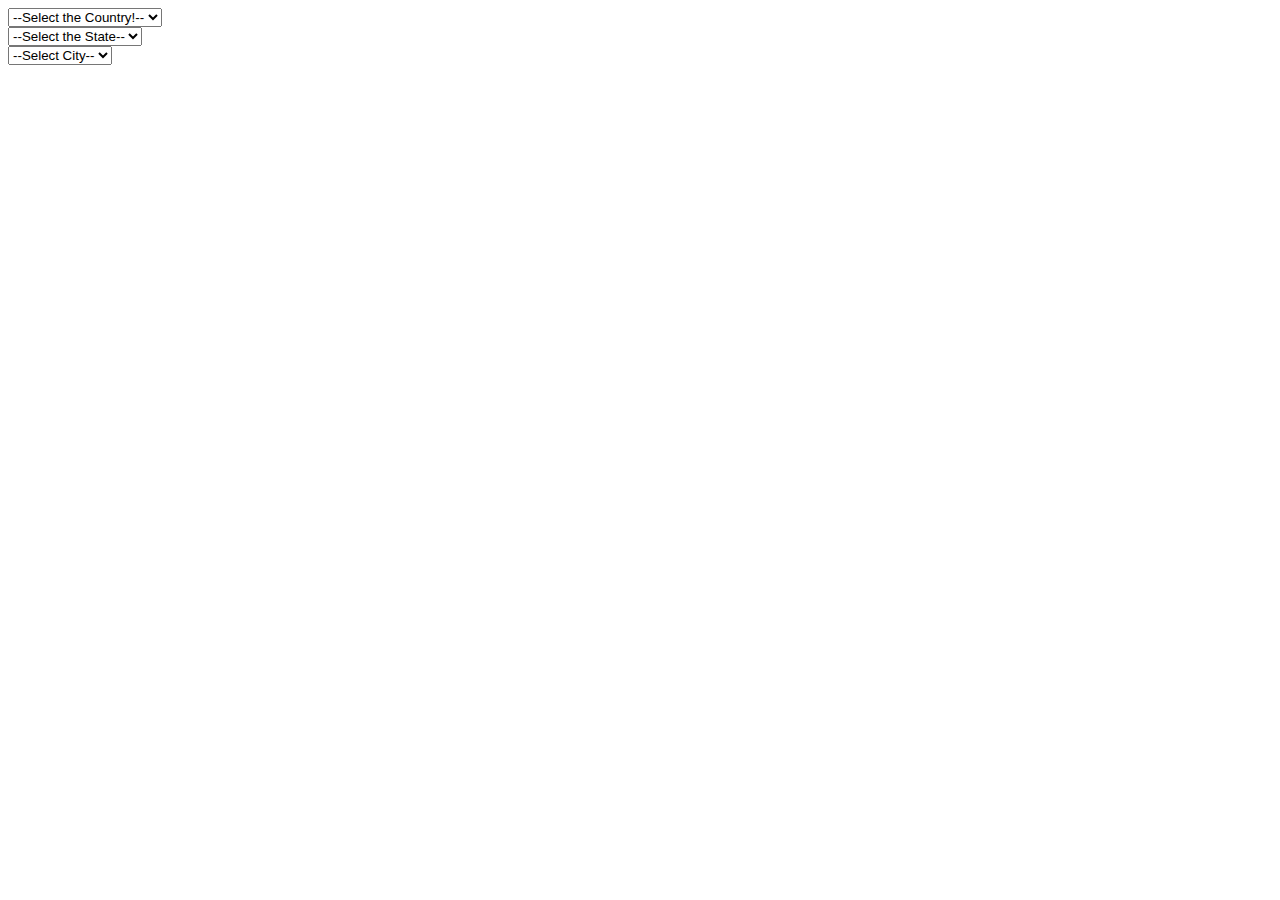
<file: HTML/country_dropdown_js.html>
<html>
    <head>
        <script>
            function country(){
                let cty=document.getElementById("dropcountry").value;
                let state=document.getElementById("dropstate");
                
                for(let i=0;i<state.options.length;i++){
                    let str=state.options[i].value;
                    str=str.slice(0,2);
                    if(str==cty){
                    state.options[i].style.display="block";}
                    else{
                    state.options[i].style.display="none";}
            }
            }
        
            function state(){
                let state=document.getElementById("dropstate").value;
                let cty=document.getElementById("dropcity");
                st=state.slice(2,state.length);
                for(let i=0;i<cty.options.length;i++){
                    let str=cty.options[i].value;
                    str=str.slice(0,2);
                    if(str==st){
                    cty.options[i].style.display="block";}
                    else{
                    cty.options[i].style.display="none";}
                
 }
}
    
            
        </script>
    </head>
    <body>
        <select name="dropdown" id="dropcountry" onchange="country()" >
            <option>--Select the Country!--</option>
            <option value="IN">India</option>
            <option value="US">United States</option>
        </select>
        <br>
        <select id="dropstate" onchange="state()">
            <option>--Select the State--</option>
            <option value="USSA">San Fransico</option>
            <option value="INUP">Uttar Pradesh</option>
            <option value="INUK">Uttarakhand</option>
            <option value="INPU">Punjab</option>
        </select>
        <br>
        <select id="dropcity" onchange="state()">
            <option>--Select City--</option>
            <option value="UPNO">Noida</option>
            <option value="UPME">Meerut</option>
            <option value="UKDE">Dehradun</option>
            <option value="UKHA">Haridwar</option>
            <option value="PUJA">Jalandhar</option>
        </select>
    </body>
</html>
</file>
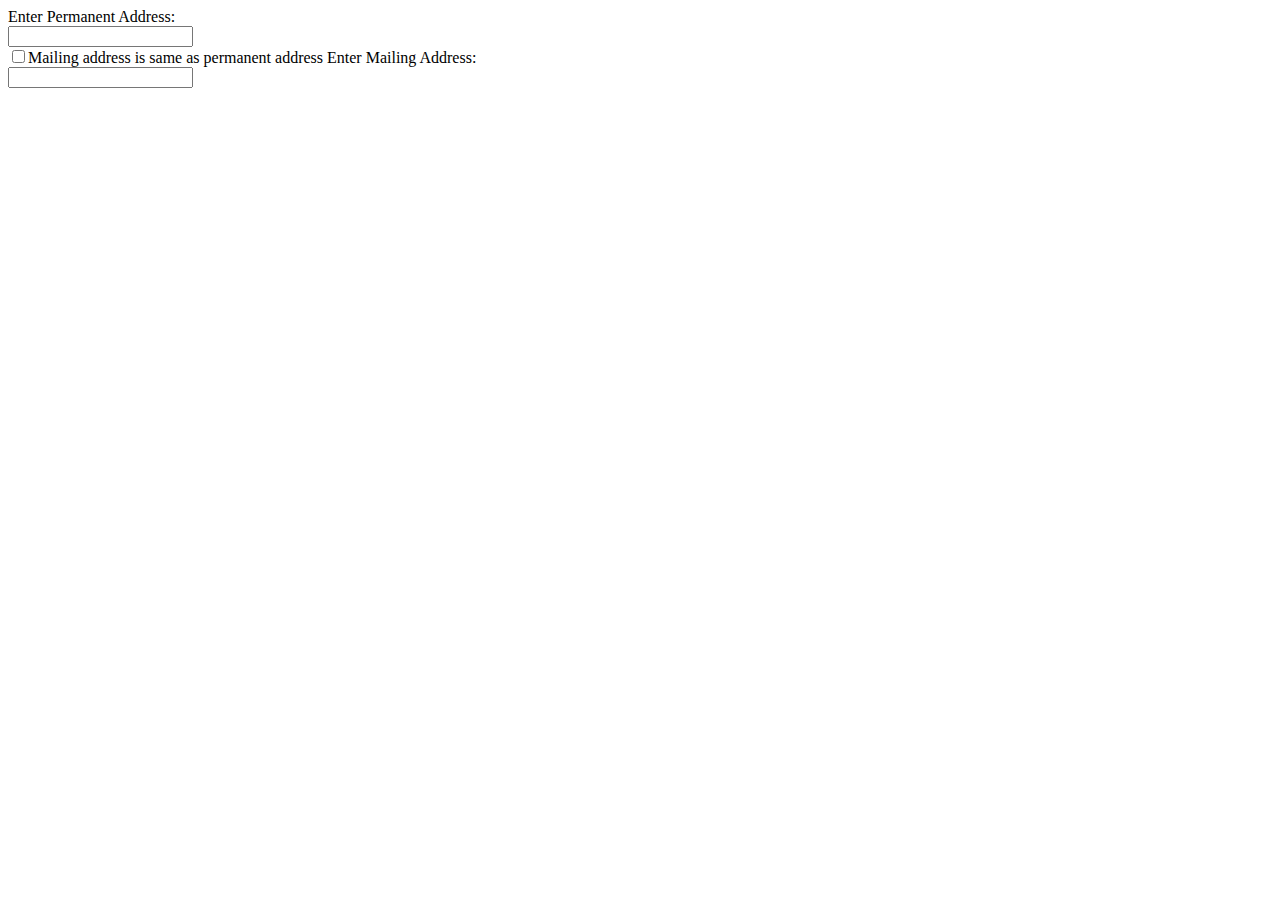
<file: HTML/javascript_tut.html>
<html>
    <head>
        <script>
            function test(){
                let x=document.getElementById("check");
                var add=document.getElementById("permanent");
                var mail=document.getElementById("mailing");
                if(x.checked==true){
                    mail.value=add.value;
                }
            }
        </script>
    </head>
    <body>
        <label>Enter Permanent Address:<br><input type="text" id="permanent" name="permanent"  ></label><br>
        <label><input type="checkbox" id="check" onclick="test()" >Mailing address is same as permanent address</label>
        <label>Enter Mailing Address:<br><input type="text" id="mailing" name="mailing"  ></label>
    </body>
</html>
</file>
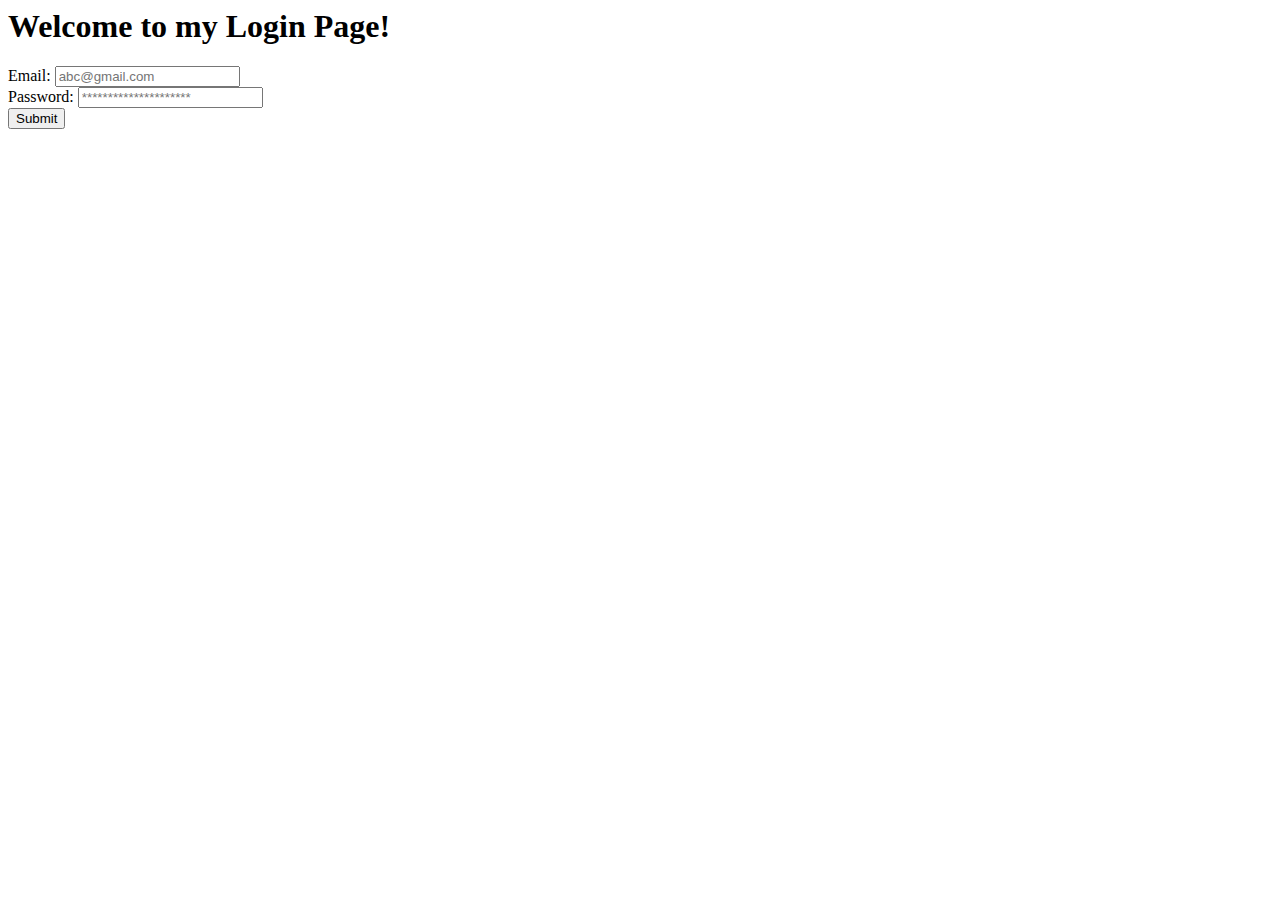
<file: HTML/login.html>
<html>
<p><h1>Welcome to my Login Page!</h1></p>
<form action="sms.html">

<label for="email">Email: </label>
<input type="email" placeholder="abc@gmail.com" name="email"></br>

<label for="password">Password: </label>
<input type="password" name="pwd" placeholder="*********************">
<br>
<input type="submit">


</form>
</html>
</file>
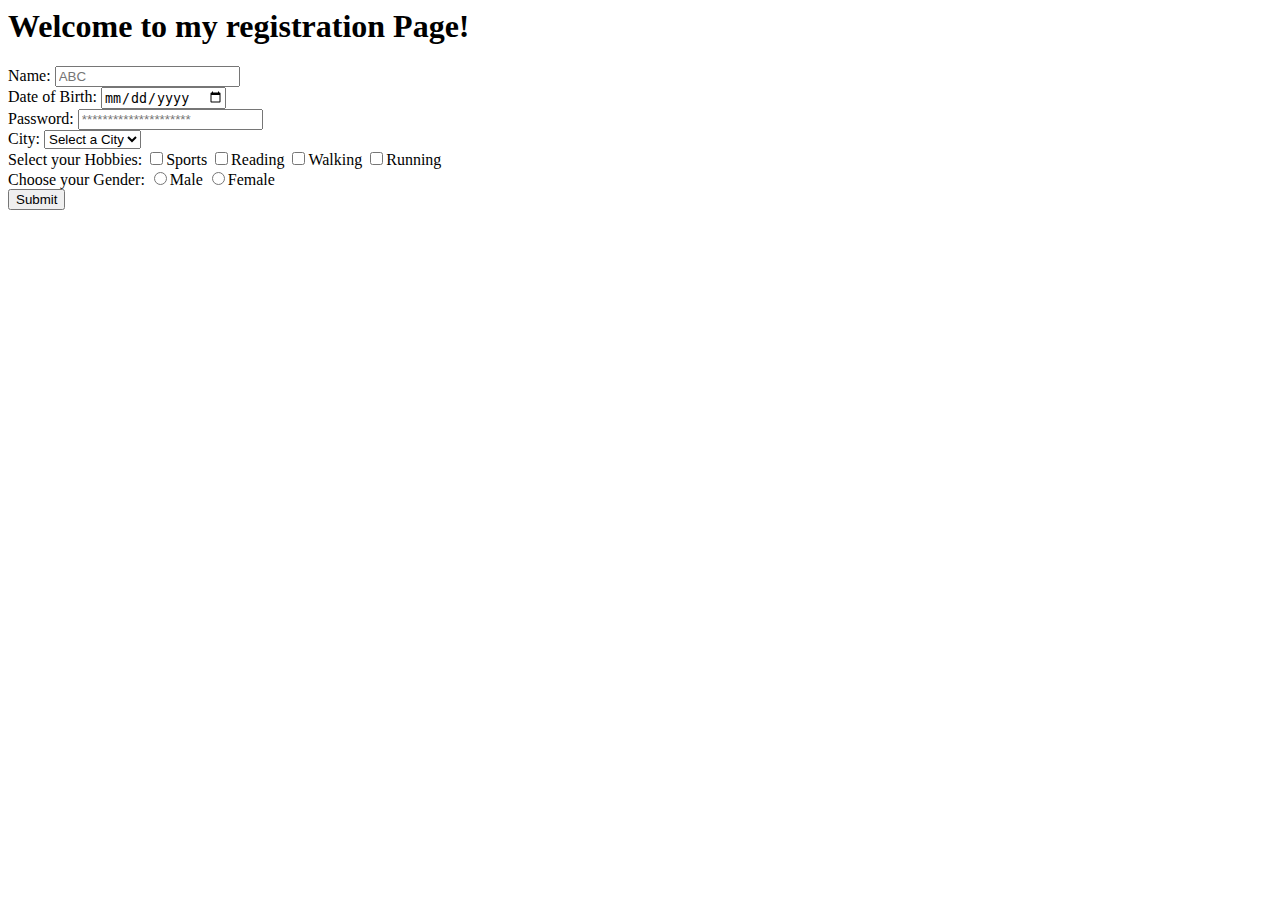
<file: HTML/registration.html>
<html>
<p><h1>Welcome to my registration Page!</h1></p>
<form action="sms.html">

<label for="name" >Name:</label>
<input type="text" placeholder="ABC" name="name"><br>

<label for="dob" >Date of Birth:</label>
<input type="date" name="DOB"><br>

<label for="password" >Password:</label>
<input type="password" name="pwd" placeholder="*********************"><br>


<label for="city" >City:</label>
<select name="city" >
<option value="select">Select a City</option>
<option value="delhi">Delhi</option>
<option value="delhi ncr">Delhi NCR</option>
<option value="banglore">Banglore</option>
<option value="hyderabad">Hyderabad</option>
<option value="varanasi">Varanasi</option>
</select>
<br>


<label for ="hobbies">Select your Hobbies:</label>
<input type="checkbox" name="hobbies1" value="Sports"><label for="hobbies1">Sports</label>
<input type="checkbox" name="hobbies2" value="Reading"><label for="hobbies2">Reading</label>
<input type="checkbox" name="hobbies3" value="Walking"><label for="hobbies3">Walking</label>
<input type="checkbox" name="hobbies4" value="Running"><label for="hobbies4">Running</label>
<br>

<label for ="gender">Choose your Gender:</label>
<input type="radio" name="gender" value= "Male"><label for="Male">Male</label>
<input type="radio" name="gender" value="Female"><label for="Female">Female</label></br>
<input type="submit">






</form>
</html>
</file>
